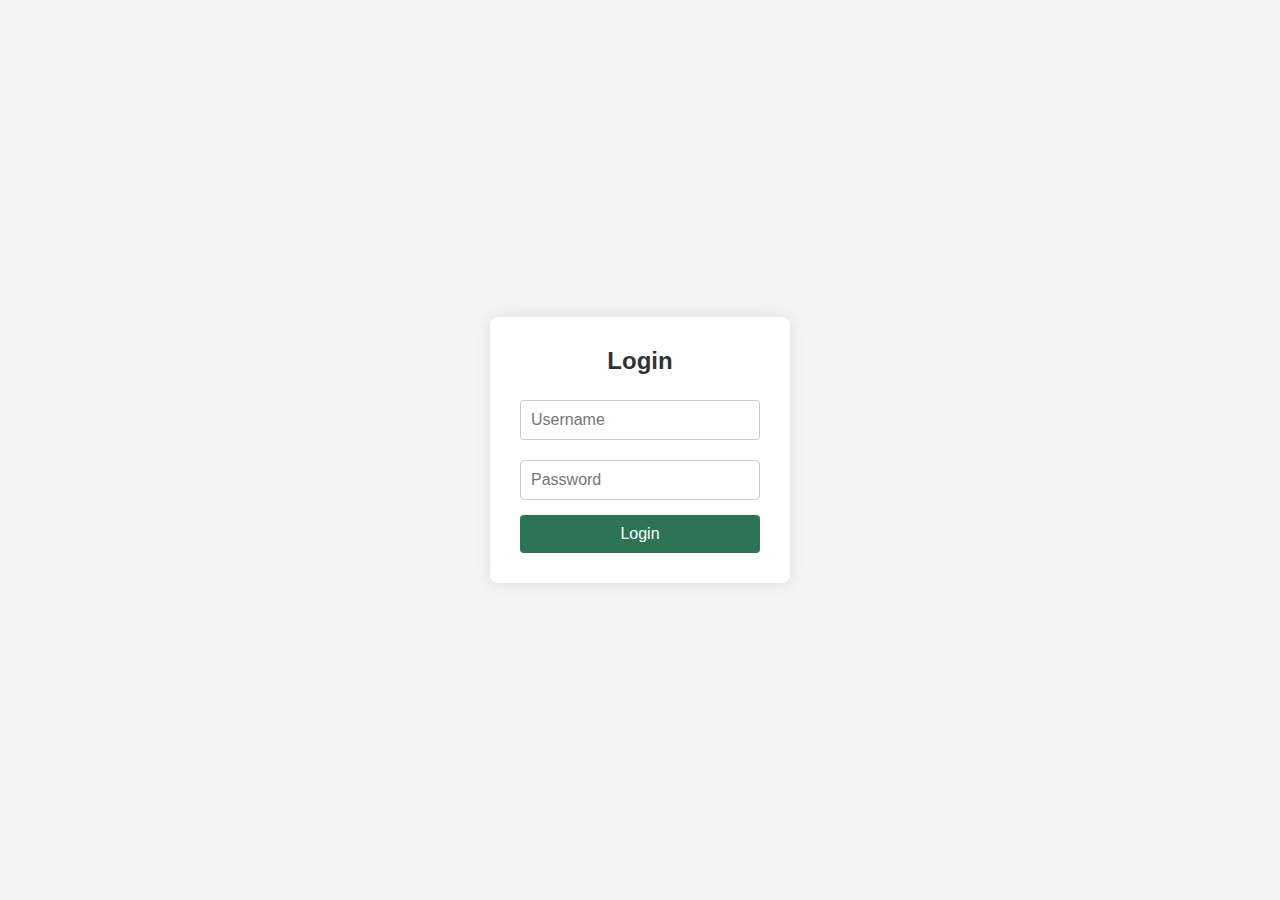
<file: index.html>
<!DOCTYPE html>
<html lang="en">
<head>
    <meta charset="UTF-8">
    <meta name="viewport" content="width=device-width, initial-scale=1.0">
    <title>Login</title>
    <link rel="stylesheet" href="style.css">
</head>
<body>

    <div class="login-container">
        <div class="login-box">
            <h2>Login</h2>
            <form id="loginForm">
                <div class="textbox">
                    <input type="text" id="username" placeholder="Username" required>
                </div>
                <div class="textbox">
                    <input type="password" id="password" placeholder="Password" required>
                </div>
                <button type="submit" class="btn">Login</button>
                <p id="error-message" style="color: red;"></p>
            </form>
        </div>
    </div>

    <script src="script.js"></script>
</body>
</html>
</file>
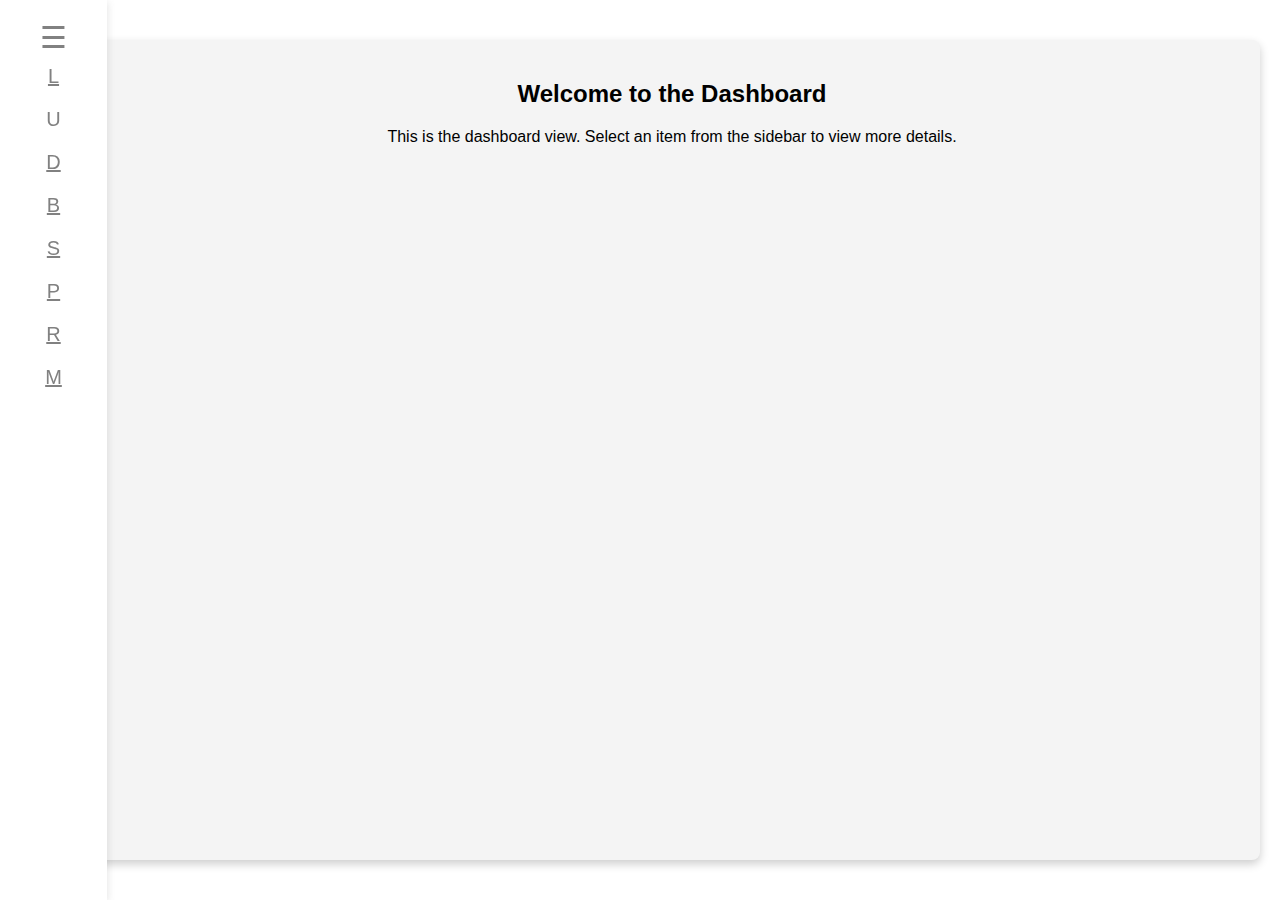
<file: admin/admin.html>
<!DOCTYPE html>
<html lang="en">
<head>
    <title>Admin</title>
    <meta charset="utf-8">
    <meta name="viewport" content="width=device-width, initial-scale=1">
    <link rel="stylesheet" href="adminstyle.css">
</head>

<body>

    <!-- Main sidenav with close button -->
    <div id="mySidenav" class="sidenav">
        <a href="javascript:void(0)" class="closebtn" onclick="closeNav()">&times;</a>
        <div>
            <a href="#">Logo</a>
            <a>User</a>
        </div>
        <!-- Detailed view links with unique IDs -->
        <a href="#" id="dashboard-detail">Dashboard</a>
        <a href="#" id="bookings-detail">Bookings</a>
        <a href="#" id="schedule-detail">Schedule</a>
        <a href="#" id="payments-detail">Payments</a>
        <a href="#" id="rates-detail">Rates</a>
        <a href="#" id="more-detail">More</a>
    </div>

    <!-- Default collapsed sidebar with shorthand links -->
    <div id="defaultSidebar" class="sidenav-default">  
        <span style="font-size:30px;cursor:pointer;padding:20px;" onclick="openNav()">&#9776;</span>   
        <div>
            <a href="#">L</a>
            <a>U</a>
        </div>
        <!-- Collapsed view links with unique IDs -->
        <a href="#" id="dashboard-default">D</a>
        <a href="#" id="bookings-default">B</a>
        <a href="#" id="schedule-default">S</a>
        <a href="#" id="payments-default">P</a>
        <a href="#" id="rates-default">R</a>
        <a href="#" id="more-default">M</a>
    </div>

    <!-- Main content area with central content box -->
    <div id="main">
        <div id="contentBox" class="content-box">
            <h2>Welcome to the Dashboard</h2>
            <p>This is the dashboard view. Select an item from the sidebar to view more details.</p>
        </div>
    </div>

    <!-- Link to JavaScript file -->
    <script src="adminscript.js"></script>
</body>
</html>
</file>
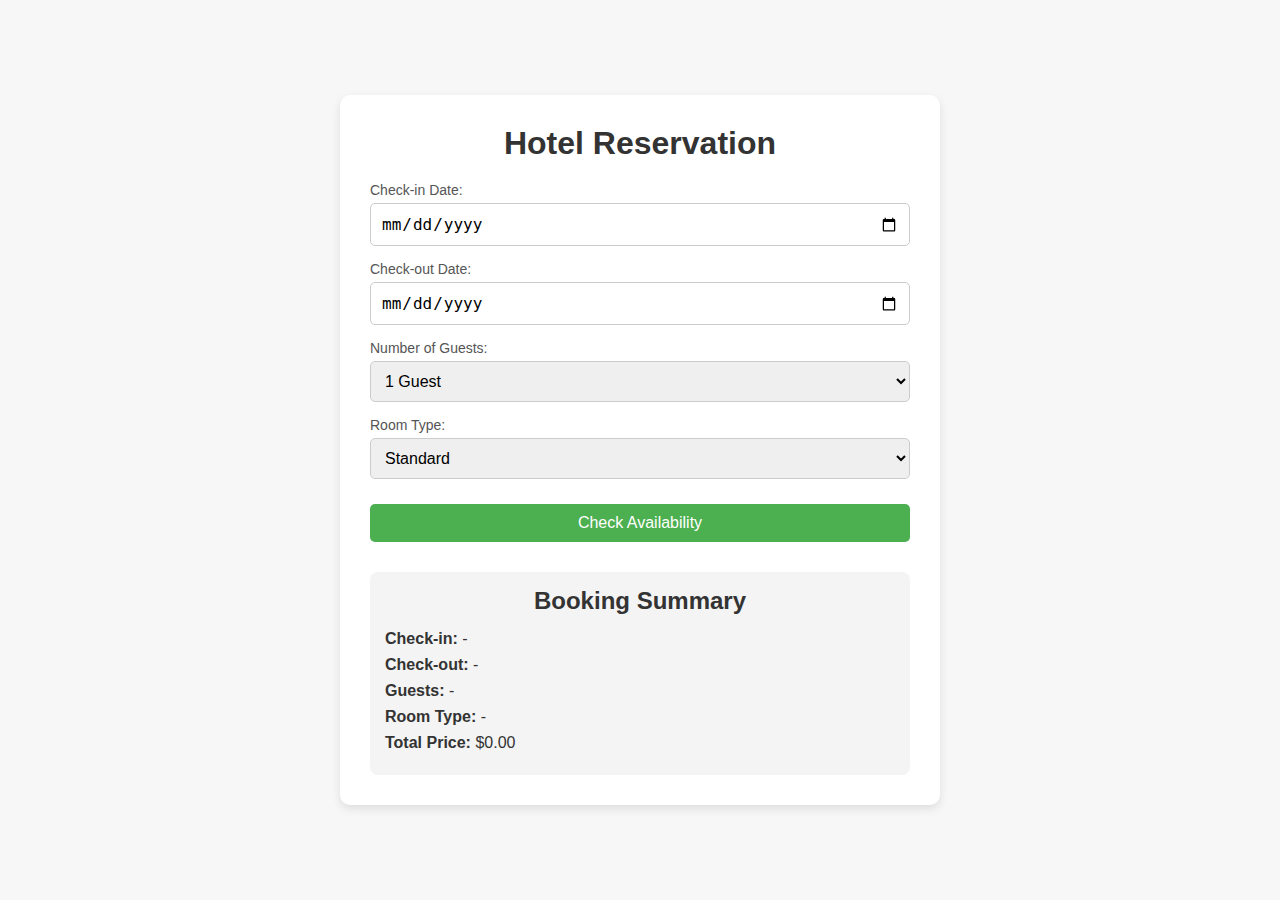
<file: user/user.html>
<!DOCTYPE html>
<html lang="en">
<head>
    <meta charset="UTF-8">
    <meta name="viewport" content="width=device-width, initial-scale=1.0">
    <title>Hotel Reservation</title>
    <link rel="stylesheet" href="userstyle.css">
</head>
<body>

    <div class="booking-container">
        <h1>Hotel Reservation</h1>
        
        <!-- Reservation Form -->
        <form class="reservation-form">
            <div class="form-group">
                <label for="checkin-date">Check-in Date:</label>
                <input type="date" id="checkin-date" name="checkin">
            </div>

            <div class="form-group">
                <label for="checkout-date">Check-out Date:</label>
                <input type="date" id="checkout-date" name="checkout">
            </div>

            <div class="form-group">
                <label for="guests">Number of Guests:</label>
                <select id="guests" name="guests">
                    <option value="1">1 Guest</option>
                    <option value="2">2 Guests</option>
                    <option value="3">3 Guests</option>
                    <option value="4">4 Guests</option>
                </select>
            </div>

            <div class="form-group">
                <label for="room-type">Room Type:</label>
                <select id="room-type" name="room-type">
                    <option value="standard">Standard</option>
                    <option value="deluxe">Deluxe</option>
                    <option value="suite">Suite</option>
                </select>
            </div>

            <button type="submit" class="reserve-btn">Check Availability</button>
        </form>

        <!-- Booking Summary Section -->
        <div class="booking-summary">
            <h2>Booking Summary</h2>
            <p><strong>Check-in:</strong> <span id="summary-checkin">-</span></p>
            <p><strong>Check-out:</strong> <span id="summary-checkout">-</span></p>
            <p><strong>Guests:</strong> <span id="summary-guests">-</span></p>
            <p><strong>Room Type:</strong> <span id="summary-room">-</span></p>
            <p><strong>Total Price:</strong> <span id="summary-price">$0.00</span></p>
        </div>
    </div>

    <script src="userscript.js"></script>
</body>
</html>
</file>
<file: admin/adminstyle.css>
* {
    box-sizing: border-box;
}
body {
    font-family: "Lato", sans-serif;
    transition: background-color 0.5s;
    margin: 0;
    padding: 0;
}

.sidenav {
    height: 100%;
    width: 0;
    position: fixed;
    z-index: 1;
    top: 0;
    left: 0;
    background-color: #fff;
    overflow-x: hidden;
    transition: 0.5s;
    padding-top: 60px;
}
.sidenav a {
    padding: 8px 8px 8px 32px;
    text-decoration: none;
    font-size: 25px;
    color: #818181;
    display: block;
    transition: 0.3s;
}
.sidenav a:hover {
    color: #f1f1f1;
}
.sidenav .closebtn {
    position: absolute;
    top: 0;
    right: 25px;
    font-size: 36px;
    margin-left: 50px;
}

.sidenav-default {
    height: 100vh;
    position: fixed;
    top: 0;
    left: 0;
    z-index: 1;
    padding: 20px;
    background-color: #fff;
    box-shadow: rgba(99, 99, 99, 0.2) 0px 2px 8px 0px;
    text-align: center;
    color: #818181;
    overflow-x: hidden;
    transition: width 0.5s;
    visibility: visible;
}
.sidenav-default a {
    padding: 10px 0;
    font-size: 20px;
    color: #818181;
    display: block;
}

/* Add transition for smooth fade effect on the main content */
#main {
    display: flex;
    justify-content: center;
    align-items: center;
    width: calc(100% - 5%);
    height: 100vh;
    margin-left: 5%;
    padding: 20px;
    transition: margin-left 0.5s, opacity 0.5s ease-in-out;  /* Add opacity transition */
}

/* Content box styles remain the same */
.content-box {
    width: 100vw;
    height: 100vh; 
    max-width: 1700px; 
    max-height: 820px; 
    padding: 20px;
    background-color: #f4f4f4;
    border-radius: 8px;
    box-shadow: 0px 4px 10px rgba(0, 0, 0, 0.2);
    text-align: center;
    overflow-y: auto;
}

/* Responsive adjustments for smaller screens */
@media (max-width: 768px) {
    .content-box {
        width: 90vw;    
        height: 80vh;
        padding: 15px; 
    }
}

@media (max-width: 480px) {
    .content-box {
        width: 95vw; 
        height: 85vh;
        padding: 10px;
    }
}
</file>
<file: style.css>
/* Reset default margins and paddings */
* {
    margin: 0;
    padding: 0;
    box-sizing: border-box;
}

body {
    font-family: Arial, sans-serif;
    background-color: #f4f4f4;
    height: 100vh; /* Full height */
    display: flex;
    justify-content: center;
    align-items: center;
}

.login-container {
    display: flex;
    justify-content: center;
    align-items: center;
    height: 100vh; /* Full screen height */
    width: 100%; /* Full width */
}

.login-box {
    background-color: #fff;
    padding: 30px;
    border-radius: 8px;
    box-shadow: 0 0 15px rgba(0, 0, 0, 0.1);
    text-align: center;
    width: 300px; /* Set a fixed width for the login box */
}

h2 {
    margin-bottom: 20px;
    font-size: 24px;
    color: #333;
}

.textbox {
    margin: 10px 0;
}

.textbox input {
    width: 100%;
    padding: 10px;
    margin: 5px 0;
    border: 1px solid #ccc;
    border-radius: 4px;
    font-size: 16px;
}

.btn {
    width: 100%;
    padding: 10px;
    background-color: #2D7454;
    color: white;
    border: none;
    border-radius: 4px;
    font-size: 16px;
    cursor: pointer;
    transition: background-color 0.3s, transform 0.3s; /* Add transition for background-color and scaling */
}

.btn:hover {
    background-color: #5FA755;
    transform: scale(1.05); /* Slight scale-up effect on hover */
}

p {
    font-size: 14px;
    color: red;
}
</file>
<file: user/userstyle.css>
/* General reset */
* {
    margin: 0;
    padding: 0;
    box-sizing: border-box;
}

body {
    font-family: Arial, sans-serif;
    background-color: #f7f7f7;
    display: flex;
    justify-content: center;
    align-items: center;
    height: 100vh;
}

.booking-container {
    background: #fff;
    padding: 30px;
    border-radius: 10px;
    box-shadow: 0 4px 10px rgba(0, 0, 0, 0.1);
    width: 100%;
    max-width: 600px;
}

h1 {
    text-align: center;
    color: #333;
    margin-bottom: 20px;
}

.reservation-form {
    display: flex;
    flex-direction: column;
}

.form-group {
    margin-bottom: 15px;
}

label {
    font-size: 14px;
    color: #555;
    margin-bottom: 5px;
    display: block;
}

input[type="date"],
select {
    width: 100%;
    padding: 10px;
    font-size: 16px;
    border: 1px solid #ccc;
    border-radius: 5px;
}

.reserve-btn {
    background-color: #4CAF50;
    color: white;
    padding: 10px;
    border: none;
    border-radius: 5px;
    cursor: pointer;
    font-size: 16px;
    margin-top: 10px;
    transition: background-color 0.3s ease;
}

.reserve-btn:hover {
    background-color: #45a049;
}

.booking-summary {
    margin-top: 30px;
    background: #f4f4f4;
    padding: 15px;
    border-radius: 8px;
}

.booking-summary h2 {
    text-align: center;
    color: #333;
    margin-bottom: 15px;
}

.booking-summary p {
    font-size: 16px;
    color: #333;
    margin-bottom: 8px;
}
</file>
